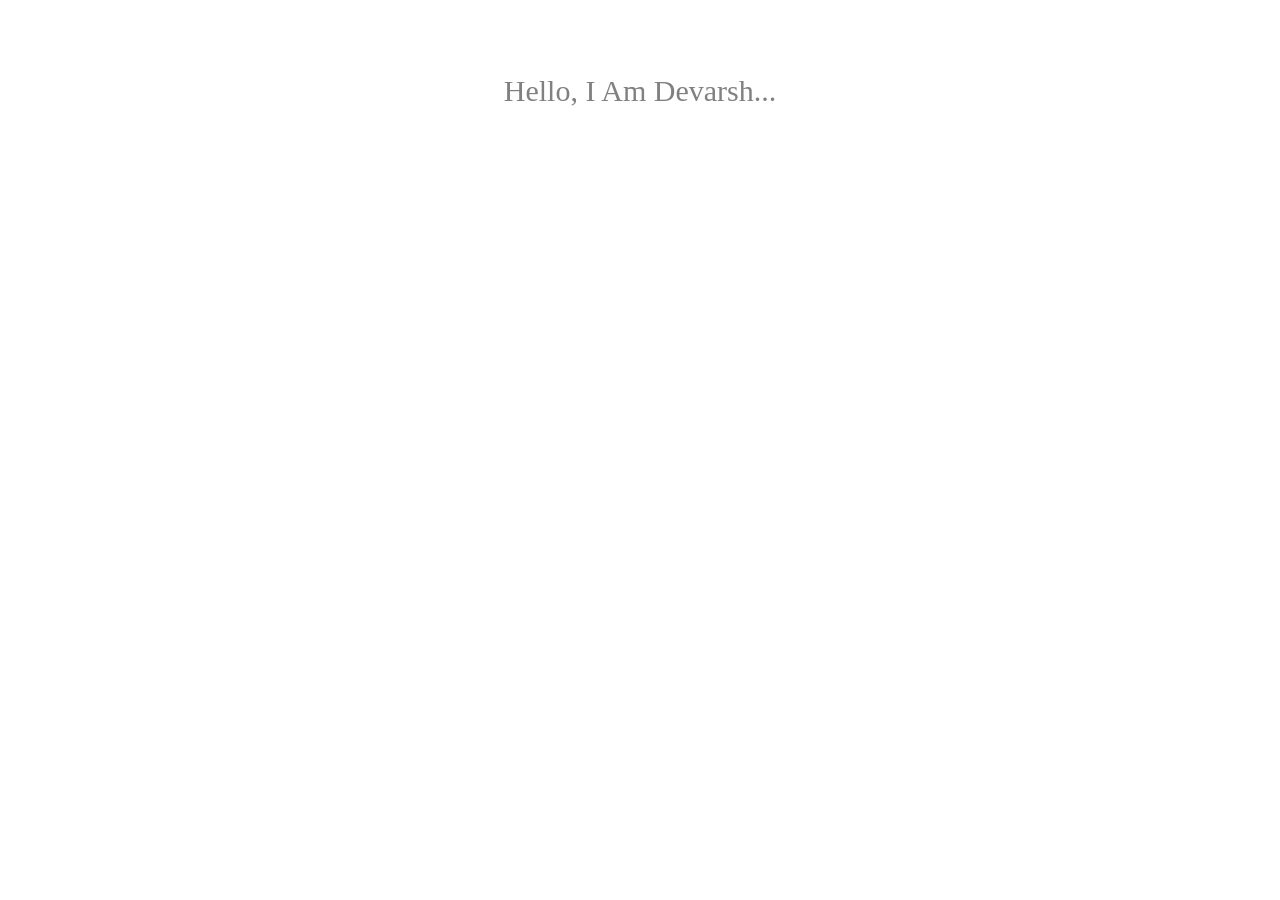
<file: api/gtranslate/index.html>
<!DOCTYPE html>
<html lang="en-US">
<body>

<center><br><br>
  <div id="googleTranslate" style="float: center;"></div>
</center>

<script type="text/javascript">
function googleTra() {
  new google.translate.TranslateElement({pageLanguage: 'en', layout: google.translate.TranslateElement.InlineLayout.SIMPLE}, 'googleTranslate');
}
</script>

<script type="text/javascript" src="//translate.google.com/translate_a/element.js?cb=googleTra"></script>

<p align="center" style="font-size: 30px; color: grey;">Hello, I Am Devarsh...</p>

</body>
</html>
</file>
